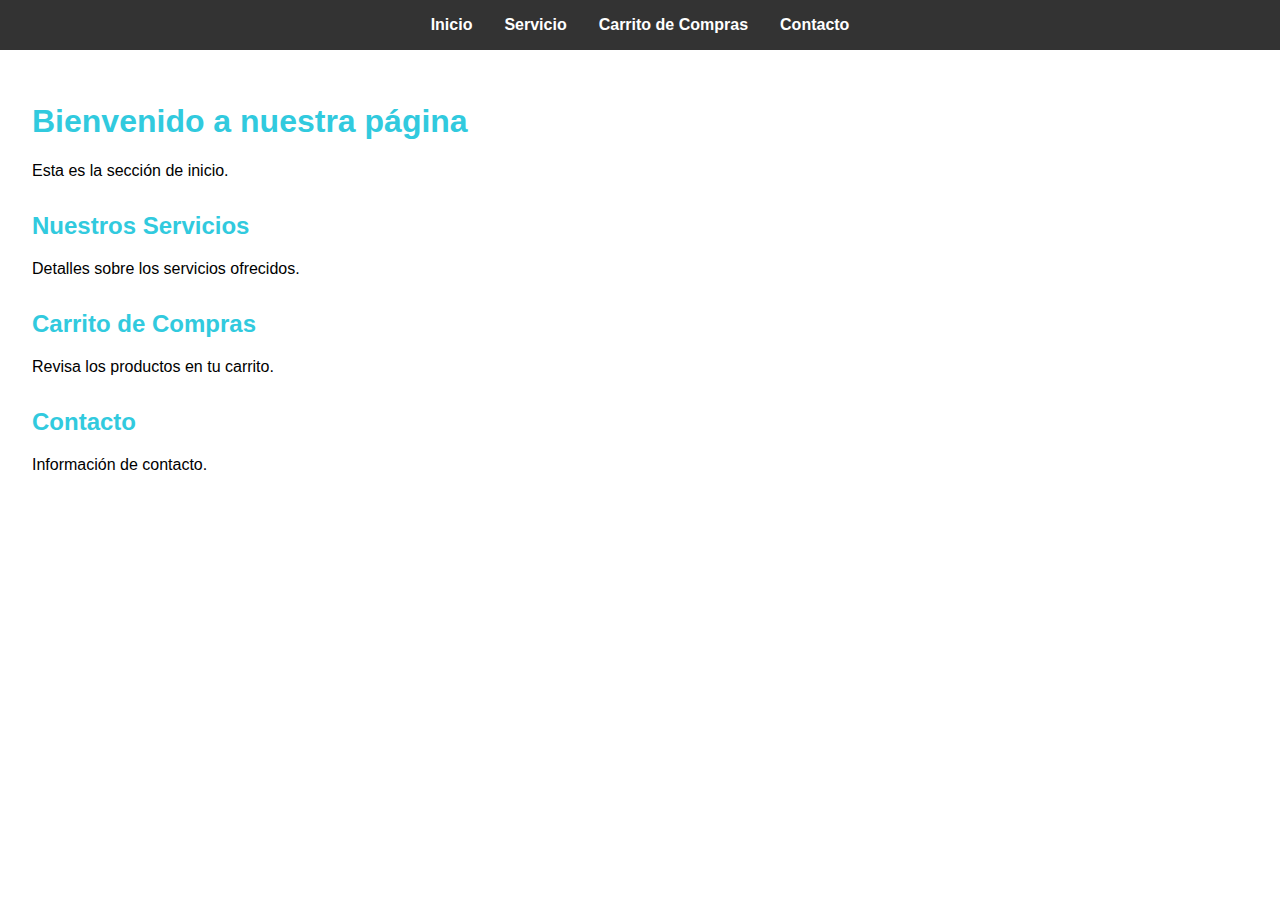
<file: index.html>
<!DOCTYPE html>
<html lang="es">
<head>
    <meta charset="UTF-8">
    <meta name="viewport" content="width=device-width, initial-scale=1.0">
    <title>Página Web Responsive</title>
    <link rel="stylesheet" href="styles.css">
</head>
<body>
    <header>
        <nav>
            <ul class="menu">
                <li><a href="#inicio">Inicio</a></li>
                <li><a href="servicios.html">Servicio</a></li>
                <li><a href="#carrito">Carrito de Compras</a></li>
                <li><a href="contactos.html">Contacto</a></li>
            </ul>
        </nav>
    </header>
    <main>
        <section id="inicio">
            <h1>Bienvenido a nuestra página</h1>
            <p>Esta es la sección de inicio.</p>
        </section>
        <section id="servicio">
            <h2>Nuestros Servicios</h2>
            <p>Detalles sobre los servicios ofrecidos.</p>
        </section>
        <section id="carrito">
            <h2>Carrito de Compras</h2>
            <p>Revisa los productos en tu carrito.</p>
        </section>
        <section id="contacto">
            <h2>Contacto</h2>
            <p>Información de contacto.</p>
        </section>
    </main>
</body>
</html>
</file>
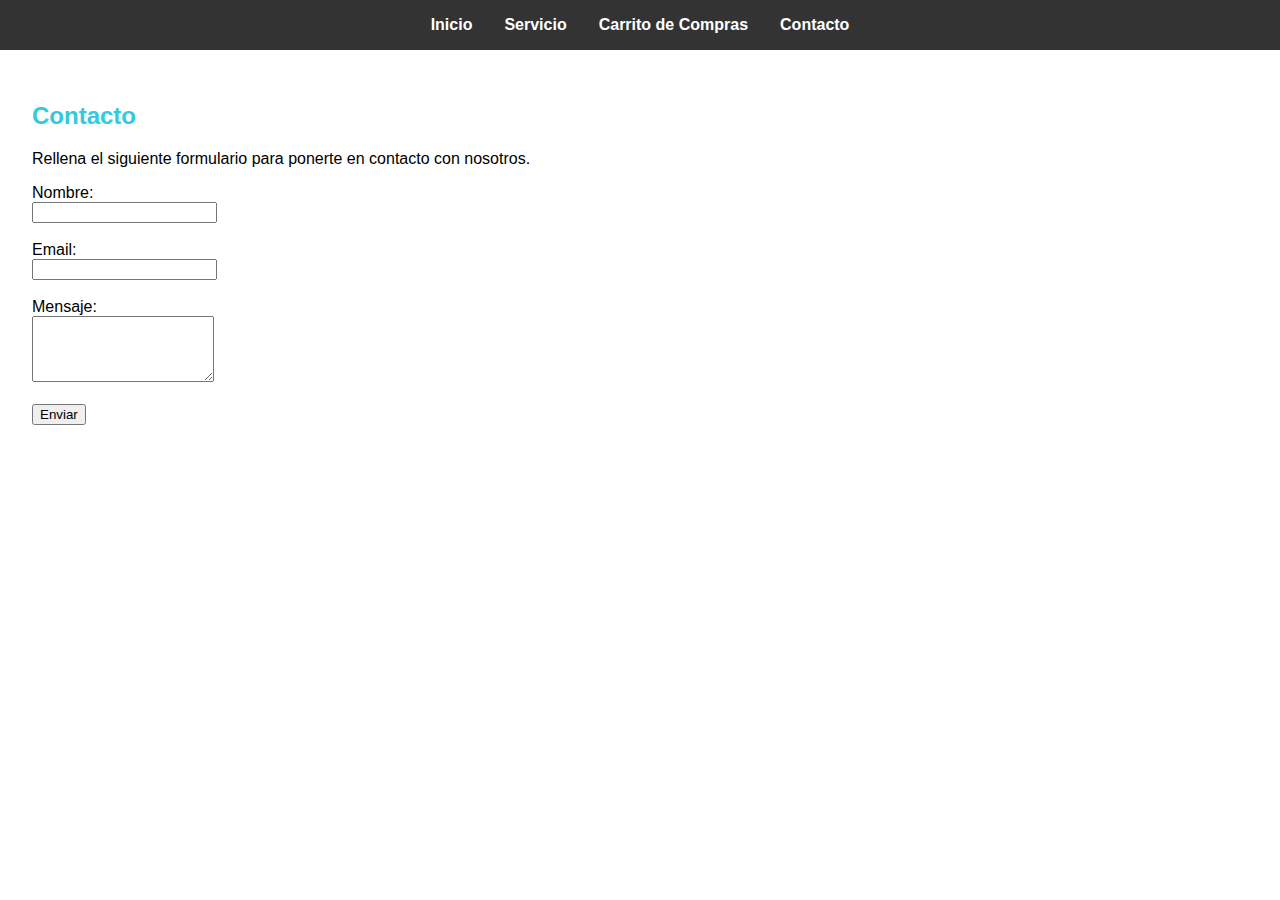
<file: contactos.html>
<!DOCTYPE html>
<html lang="es">
<head>
    <meta charset="UTF-8">
    <meta name="viewport" content="width=device-width, initial-scale=1.0">
    <title>Contacto</title>
    <link rel="stylesheet" href="styles.css">
</head>
<body>
    <header>
        <nav>
            <ul class="menu">
                <li><a href="index.html">Inicio</a></li>
                <li><a href="servicios.html">Servicio</a></li>
                <li><a href="index.html#carrito">Carrito de Compras</a></li>
                <li><a href="contactos.html">Contacto</a></li>
            </ul>
        </nav>
    </header>
    <main>
        <section id="contacto">
            <h2>Contacto</h2>
            <p>Rellena el siguiente formulario para ponerte en contacto con nosotros.</p>
            <form>
                <label for="nombre">Nombre:</label><br>
                <input type="text" id="nombre" name="nombre" required><br><br>

                <label for="email">Email:</label><br>
                <input type="email" id="email" name="email" required><br><br>

                <label for="mensaje">Mensaje:</label><br>
                <textarea id="mensaje" name="mensaje" rows="4" required></textarea><br><br>

                <input type="submit" value="Enviar">
            </form>
        </section>
    </main>
</body>
</html>
</file>
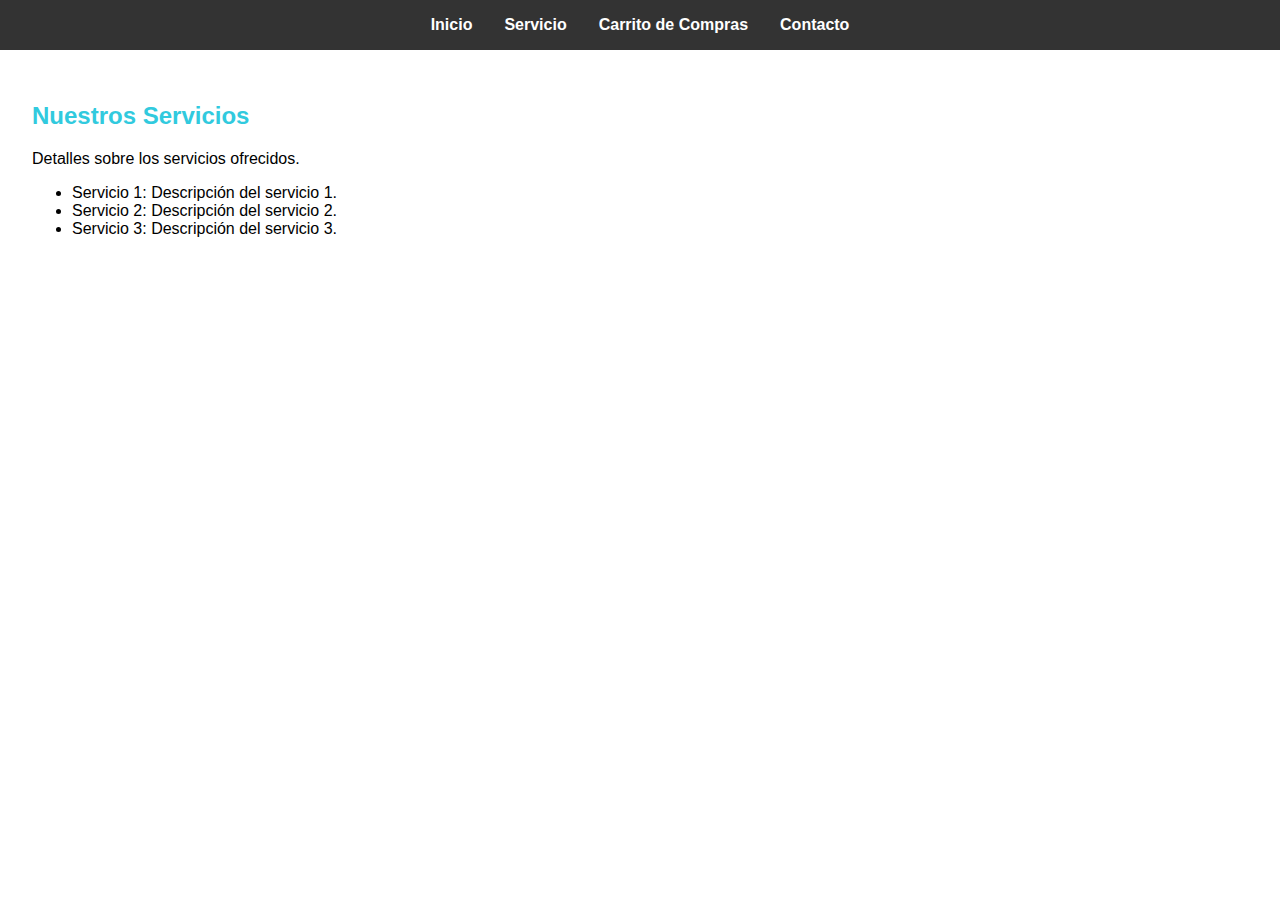
<file: servicios.html>
<!DOCTYPE html>
<html lang="es">
<head>
    <meta charset="UTF-8">
    <meta name="viewport" content="width=device-width, initial-scale=1.0">
    <title>Nuestros Servicios</title>
    <link rel="stylesheet" href="styles.css">
</head>
<body>
    <header>
        <nav>
            <ul class="menu">
                <li><a  href="index.html">Inicio</a></li>
                <li><a href="servicios.html">Servicio</a></li>
                <li><a href="index.html#carrito">Carrito de Compras</a></li>
                <li><a href="index.html#contacto">Contacto</a></li>
            </ul>
        </nav>
    </header>
    <main>
        <section id="servicio">
            <h2>Nuestros Servicios</h2>
            <p>Detalles sobre los servicios ofrecidos.</p>
            <ul>
                <li>Servicio 1: Descripción del servicio 1.</li>
                <li>Servicio 2: Descripción del servicio 2.</li>
                <li>Servicio 3: Descripción del servicio 3.</li>
            </ul>
        </section>
    </main>
</body>
</html>
</file>
<file: styles.css>
/* styles.css */

body {
    font-family: Arial, sans-serif;
    margin: 0;
    padding: 0;
    box-sizing: border-box;
}

header {
    background-color: #333;
    padding: 1em 0;
}

nav .menu {
    list-style: none;
    display: flex;
    justify-content: center;
    padding: 0;
    margin: 0;
}

nav .menu li {
    margin: 0 1em;
}

nav .menu li a {
    text-decoration: none;
    color: white;
    font-weight: bold;
}

nav .menu li a:hover {
    color: #1dd648;
}

main {
    padding: 2em;
}

section {
    margin-bottom: 2em;
}

h1, h2 {
    color: #31cade;
}

/* Responsive styles */
@media (max-width: 768px) {
    nav .menu {
        flex-direction: column;
        align-items: center;
    }

    nav .menu li {
        margin: 0.5em 0;
    }
}
</file>
